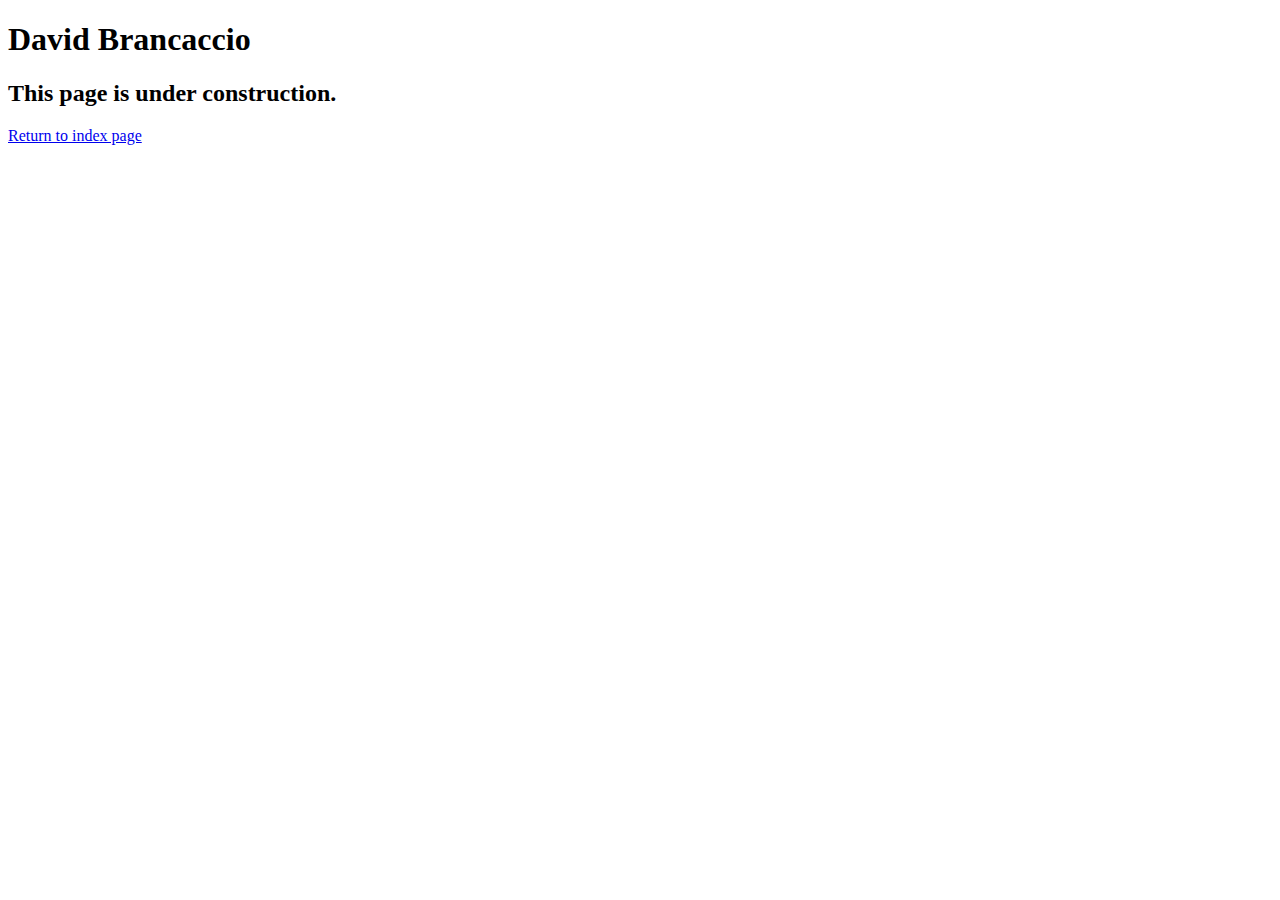
<file: speakers/brancaccio.html>
<!DOCTYPE html>
<html lang="en">

<head>
	<meta charset="utf-8">
	<title>San Joaquin Valley Town Hall</title>
	<link rel="shortcut icon" href="../images/favicon.ico">
</head>

<body>
    <main>
	    <h1>David Brancaccio</h1>
	    <h2>This page is under construction.</h2>
		<a href="../index.html" alt ="return to home page"><p>Return to index page</a></p>
    </main>
</body>


</html>
</file>
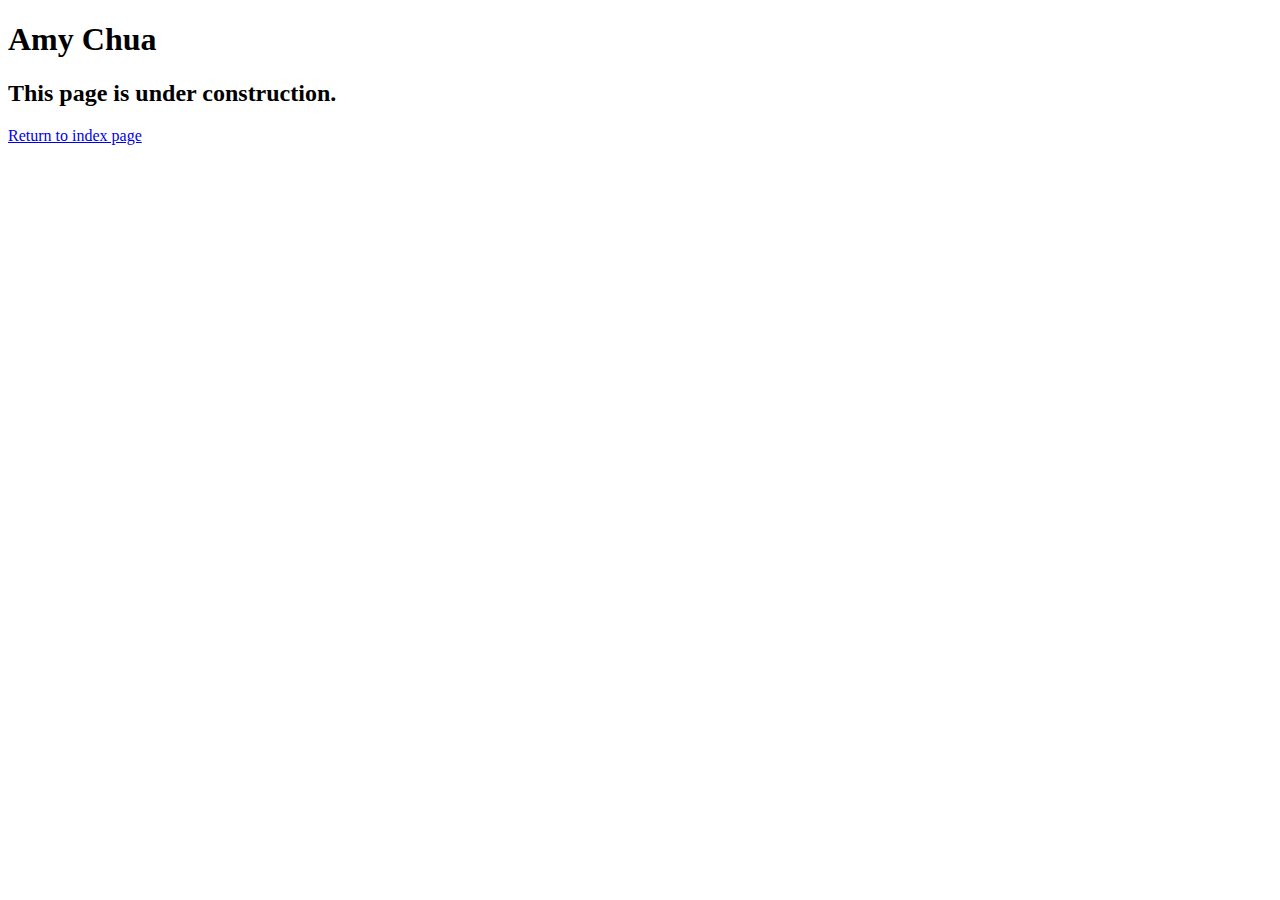
<file: speakers/chua.html>
<!DOCTYPE html>
<html lang="en">

<head>
    <meta charset="utf-8">
    <title>San Joaquin Valley Town Hall</title>
    <link rel="shortcut icon" href="../images/favicon.ico">
</head>

<body>
<main>
    <h1>Amy Chua</h1>
    <h2>This page is under construction.</h2>
    <a href="../index.html" alt ="return to home page"><p>Return to index page</a></p>
</main>
</body>


</html>
</file>
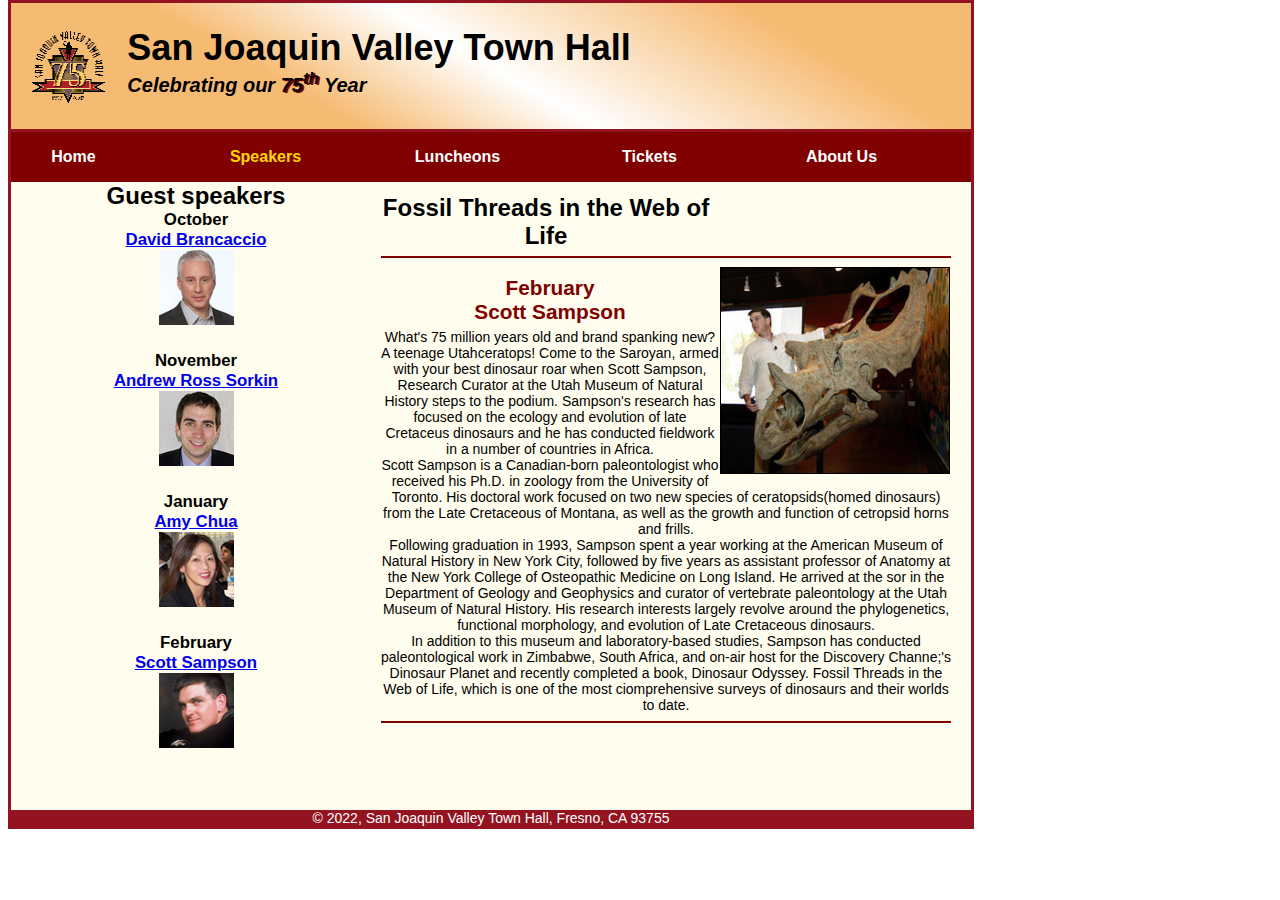
<file: speakers/sampson.html>
<!DOCTYPE html>
<html lang="en">

<head>
    <meta charset="utf-8">
    <title>San Joaquin Valley Town Hall</title>
    <link rel="shortcut icon" href="../images/favicon.ico">
    <link rel="stylesheet" href="../styles/main.css">
    
</head>

<body>

<header>
    <img alt ="logo" height= "80px" src="../images/town_hall_logo.gif">
    <h2>San Joaquin Valley Town Hall</h2>
    <h3>Celebrating our <em class="shadow">75<sup>th</sup></em> Year</h3>
</header>
<nav id="nav_menu">
    <ul>
        <li><a  href="../index.html">Home</a></li>
        <li><a class="current" href="#">Speakers</a></li>
        <li><a href="#">Luncheons</a></li>
        <li><a href="#">Tickets</a></li>
        <li><a href="#">About Us</a>
        <ul>
            <li><a href="#">Our History</a></li>
            <li><a href="#">Board of Directors</a></li>
            <li><a href="#">Past Speakers</a></li>
            <li><a href="#">Contact Information</a></li>
        </ul>
        </li>
    </ul> 
</nav>
<main>
    <section>
    <h1>Fossil Threads in the Web of Life</h1>
    <article> 
    <img src="../images/sampson_dinosaur.jpg" alt=""Dinosaur" width="250">
    <h2 id="speaker">February <br> Scott Sampson</h2>
    <p>What's 75 million years old and brand spanking new? A teenage Utahceratops! Come to the Saroyan, armed with your best dinosaur roar when Scott Sampson, Research Curator at the Utah Museum of Natural History steps to the podium. 
        Sampson's research has focused on the ecology and evolution of late Cretaceus dinosaurs and he has conducted fieldwork in a number of countries in Africa. <br>
        Scott Sampson is a Canadian-born paleontologist who  received his Ph.D. in zoology from the University of Toronto. His doctoral work focused on two new species of ceratopsids(homed dinosaurs)
         from the Late Cretaceous of Montana, as well as the growth and function of cetropsid horns and frills. <br>
         Following graduation in 1993, Sampson spent a year working at the American Museum of Natural History in New York City, followed by five years as assistant professor of Anatomy at the New York 
         College of Osteopathic Medicine on Long Island. He arrived at the sor in the Department of Geology and Geophysics and curator of vertebrate 
         paleontology at the Utah Museum of Natural History. His research interests largely revolve around the phylogenetics, functional morphology, and evolution of Late Cretaceous dinosaurs. <br>
         In addition to this museum and laboratory-based studies, Sampson has conducted paleontological work in Zimbabwe, South Africa, and on-air host for the Discovery Channe;'s Dinosaur Planet and  recently completed a book, Dinosaur Odyssey. Fossil Threads  in the Web of Life, 
         which is one of the most ciomprehensive surveys of dinosaurs and their worlds to date.
    </p>
    </section>
    <aside>
    <h2>Guest speakers</h2>

    <h3>October<br>
   <a href = "../speakers/brancaccio.html">David Brancaccio </a><br>
    <img src="../images/brancaccio75.jpg"></h3>
    <h3>November<br>
        <a href = "../speakers/sorkin.html">Andrew Ross Sorkin </a><br>
        <img src="../images/sorkin75.jpg"></h3>
    <h3>January<br>
        <a href = "../speakers/chua.html">Amy Chua </a><br>
        <img src="../images/chua75.jpg"></h3>
    <h3>February<br>
        <a href = "../speakers/sampson.html">Scott Sampson </a><br>
        <img src="../images/sampson75.jpg"> <br>
    </h3>
    </aside>
</main>
<footer>
   <p> &copy; 2022, San Joaquin Valley Town Hall, Fresno, CA 93755</p>
</footer>
</body>
</html>
</file>
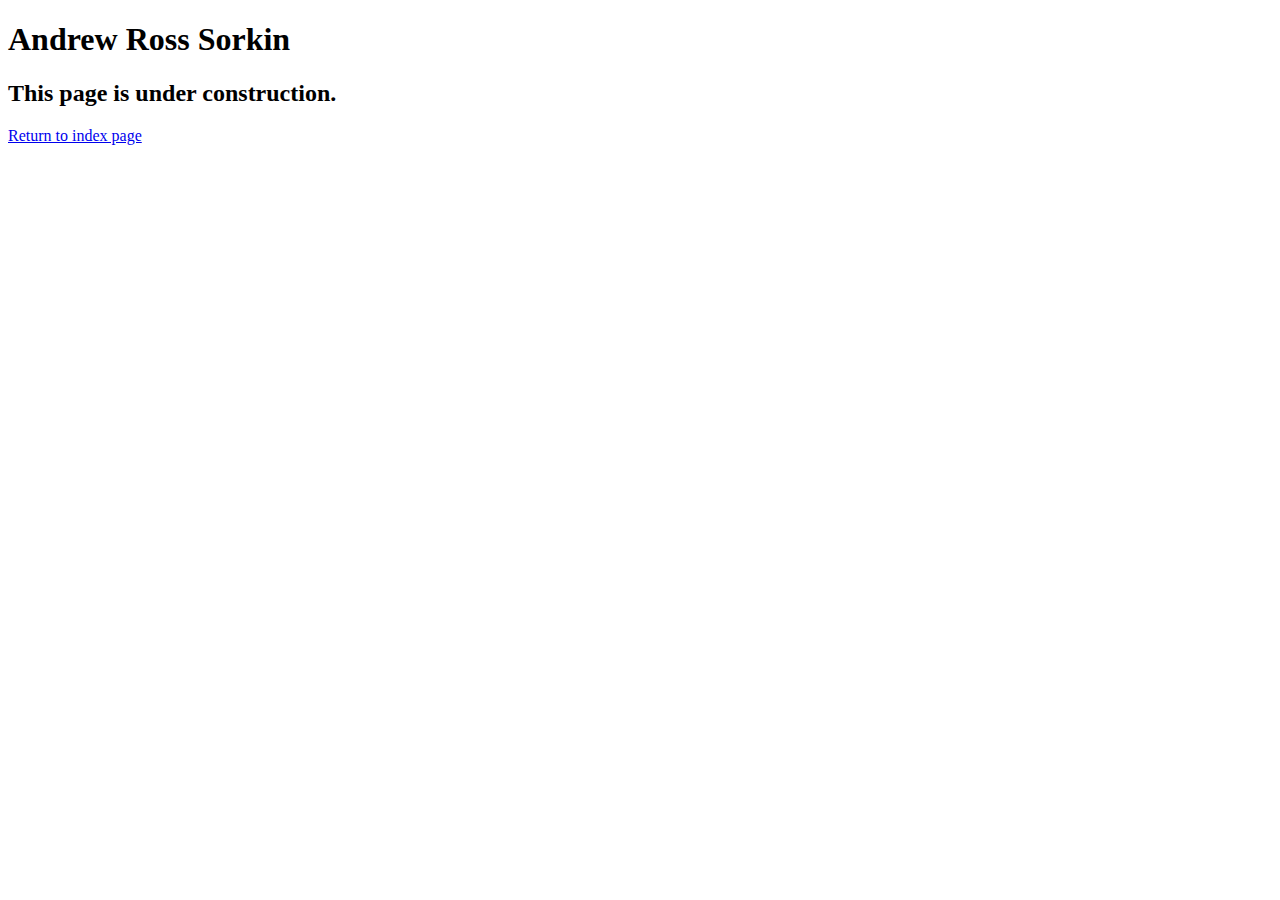
<file: speakers/sorkin.html>
<!DOCTYPE html>
<html lang="en">

<head>
  <meta charset="utf-8">
  <title>San Joaquin Valley Town Hall</title>
  <link rel="shortcut icon" href="../images/favicon.ico">
</head>

<body>
<main>
  <h1>Andrew Ross Sorkin</h1>
  <h2>This page is under construction.</h2>
  <a href="../index.html" alt ="return to home page"><p>Return to index page</a></p>
</main>
</body>

</html>
</file>
<file: styles/main.css>
:root{
	--global-color-1: #800000
}



/* the styles for the elements */
html{
	background-color: white;
}

body {
	font-family: Arial, Helvetica, sans-serif;
	font-size: 100%;
	width: 98%;
	max-width: 960px;
	margin-top: 0px;
	margin-bottom: 0px;
	border-style: solid;
	border-width: 3px;
	border-color: #931420;
	background-color: #fffded;

}

article, aside, h1, h2, h3, p {
	margin: 0;
	padding: 0; }
article, aside { margin-bottom: 1em; }
p { font-size: .875em; ... }




h1{
	font-size: 150%;
	padding-top: .5em;
	padding-bottom: .25em;
	margin-top: 0;
	margin-bottom: 0;

}

section{
	width: 525px;
	float: right;
	padding-left: 20px;
	padding-right: 20px;
	padding-bottom: 20px;
}

aside{
	width: 35.35353%;
	float: left;
	padding-left: 20px;
	padding-bottom: 20px;
}

header {
	font-family: Arial, Helvetica, sans-serif;
	font-size: 100%;
	width: 800px;
	margin-top: 0px;
	margin-bottom: 0px;
	border-bottom-style: solid;
	border-width: 3px;
	border-color: #931420;
	background-image: linear-gradient(30deg, #f6bb73 0%, #f6bb73 30%, white 50%, #f6bb73 80%);

	padding-top: 1.5em;
	padding-bottom: 2em;

}

article{
	padding-top: .5em;
	padding-bottom: .5em;
	border-top: 2px solid #800000;
	border-bottom: 2px solid #800000;
}

footer{
	background-color: #931420;
	color: white;
	clear: both;
}

/* the styles for the header */
header { width: 100%; ... } /* full width of body */
header h2 { font-size: 2.25em;
	margin-left: 12.12121%; /* 120 ÷ 990 x 100 */
... }
header h3 { font-size: 1.25em;
	font-style: italic;
	margin-left: 12.12121%; }
header img { width: 8.0808%;
	max-width: 80px; /* native size */
	min-width: 40px; /* minimum size */
	float: left;
	margin-left: 2.0202%; }

article h2{
	padding-top: 0;
}
article h3{
	font-size: 105%;
	padding-bottom: .25em;
}
article img{
	float: right;
	margin-top :1px;
	margin-bottom: 1px;
	margin-left: 1px;
	margin-right: 1px;
	border: 1px solid black;
	max-width: 40%;
	min-width: 150px;
}

nav ul{
    list-style-type: none;
    margin: 0;
    padding: 0;
	width:100%;
}

nav ul li{
    float:left;
    display: block;
    width: 20%;
    text-align: center;
    padding-top: 1em;
    padding-bottom: 1em;
    background-color: #800000;
    color: white;
    font-weight: bold;
    text-decoration: none;
}
#nav_menu ul li:hover ul { width: 100%; }


/* the styles for the main content */
.shadow{
	text-shadow: 2px 1px #800000;
}
main {
	clear: left;
	text-align: center;

}

main section{
	width: 59.375%;
}
main aside{
	width: 34.375%;
}

main li{
	list-style-position: inside;
	text-align: center;
}

main h1 {
	font-size: 150%;
	padding-right: 10em;

}
main section h2 {
	color: var(--global-color-1);
	font-size: 130%;
	padding-top: .5em;
padding-bottom: .25em;
}
m
main aside h2 {
	color: var(--global-color-1);
	font-size: 130%;
	padding-top: .5em;
	padding-bottom: .25em;
}
main aside h3 {
	font-size: 105%;
	padding-bottom: .25em;
}
main aside img {
	padding-bottom: 1em;
}

 
a:hover{
	font-style: italic;
}
a:focus{
	font-style: italic;
}
/* the styles for the footer */
footer p{
	text-align: center;
}

#nav_menu ul li a.current {
	color: gold;
	}

#nav_menu ul {
	list-style-type: none;
	margin: 0;
	padding: 0;
	}

#nav_menu ul li a {
		display: block;
		width: 125px;
		text-align: center;
		text-decoration: none;
		background-color: #800000;
		color: white;
		font-weight: bold;
		}
#nav_menu ul {
		list-style-type: none;
		position: relative; 
		margin: 0;
		padding: 0;
			}
#nav_menu ul ul {
	position: absolute;
	top: 100%;
	display: none;
	width: 100%;
			}
#nav_menu ul ul li{
	float:none;
}
#nav_menu ul li:hover ul { 
	display: block;  
	}
#nav_menu>ul::after {
		content: ""; 
		display: block;	
		clear: both;
		}

li{
	list-style-type:circle;
}
</file>
